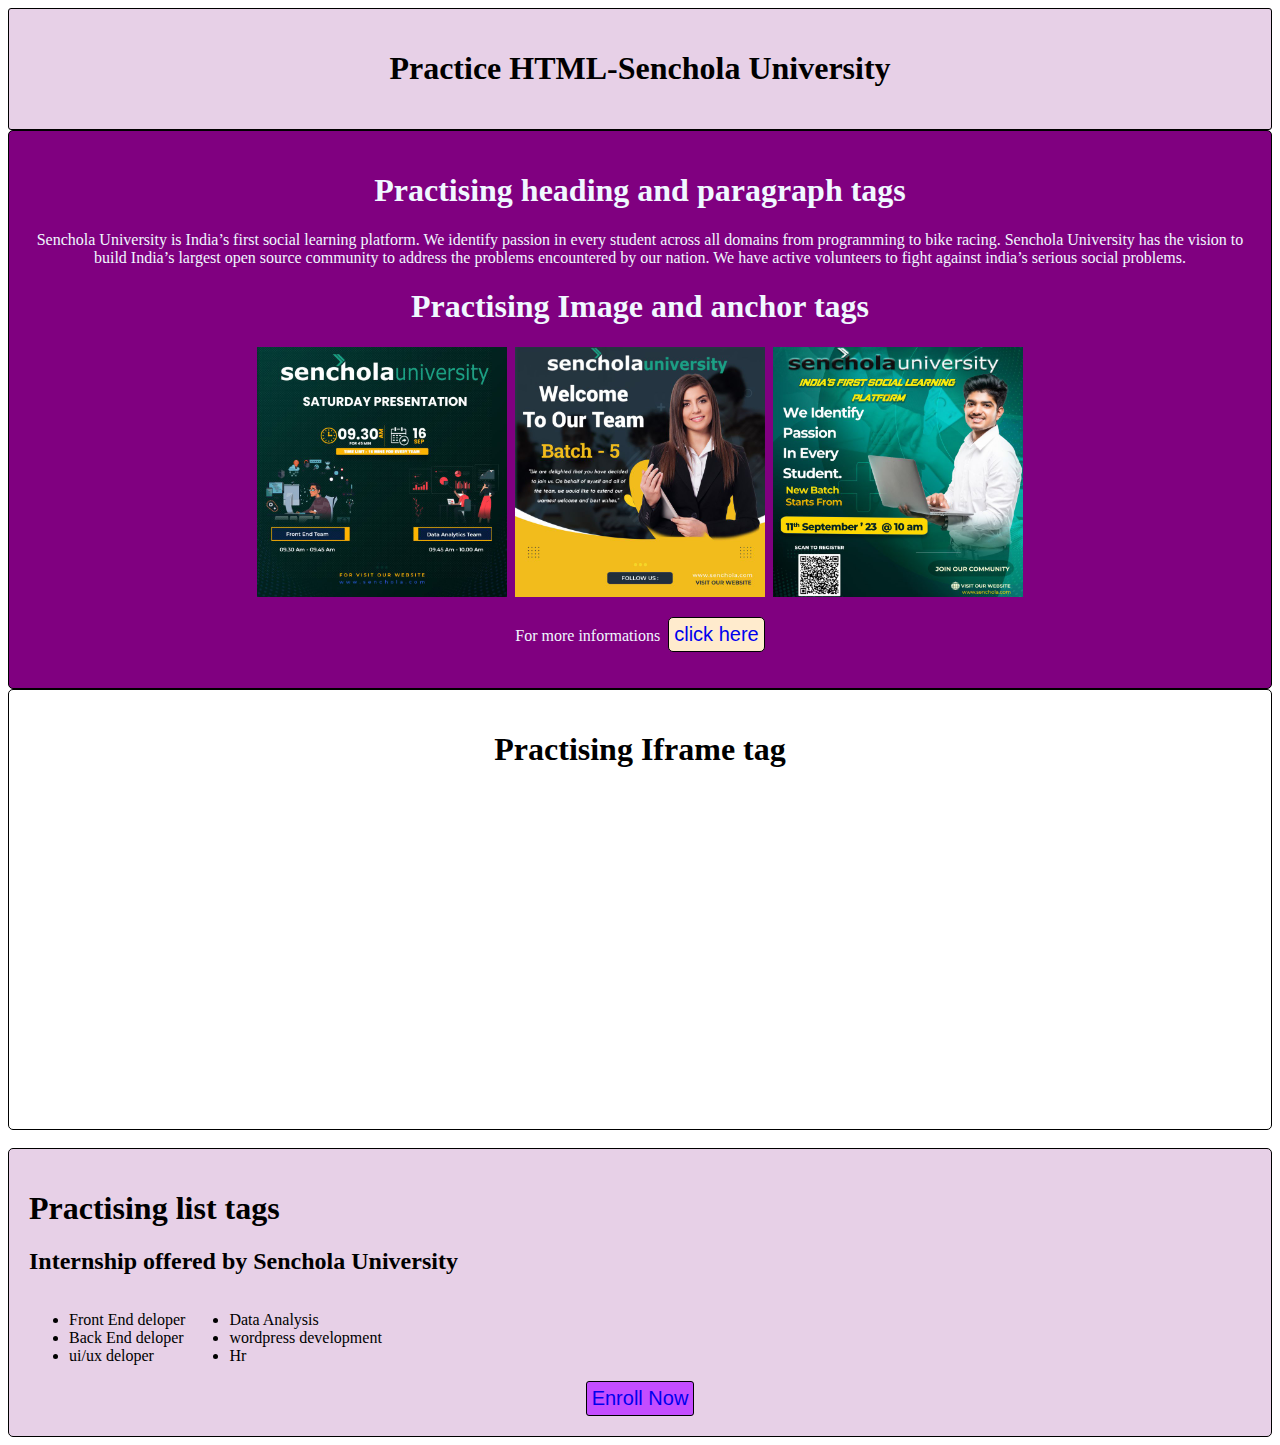
<file: index.html>
<!DOCTYPE html>
<html lang="en">
<head>
    <meta charset="UTF-8">
    <meta name="viewport" content="width=device-width, initial-scale=1.0">
    <title>HTML Practise</title>
    <link rel="icon" type="image/x-icon"   href="favicon.ico">
    <link rel="stylesheet" href="style.css">
</head>
<body>
    <div class="One"> 
        <h1>Practice HTML-Senchola University</h1>
    </div>
    <div class="two">
        <h1>Practising heading and paragraph tags</h1>
        <p>Senchola University is India’s first social learning platform. We identify passion in every student across all domains from programming to bike racing.

            Senchola University has the vision to build India’s largest open source community to address the problems encountered by our nation. 
            We have active volunteers to fight against india’s serious social problems.</p>
    
    
        <h1>Practising Image and anchor tags</h1>
        <img src="First.jpg" height="250" weight="300">&nbsp;
        <img src="Second.jpg" height="250" weight="300">&nbsp;
        <img src="Third.jpg" height="250" weight="300"><br>
        <p>For more informations&nbsp;
        <button style="border: 1px solid black;
         text-decoration: none;
         background-color:blanchedalmond;
         padding: 5px; 
         border-radius: 5px;">
         <a href="https://www.linkedin.com/company/senchola-university/?originalSubdomain=in">click here</a></button></p>
    </div>
   
    <div class="five">
        <h1>Practising Iframe tag</h1>
        <iframe width="560" height="315" src="https://www.youtube.com/embed/17rXsKNdzUU?si=t6A9W5qM1VIVIKdN" title="YouTube video player" frameborder="0" allow="accelerometer; autoplay; clipboard-write; encrypted-media; gyroscope; picture-in-picture; web-share" allowfullscreen></iframe>&nbsp;&nbsp;
        <iframe width="560" height="315" src="https://www.youtube.com/embed/uhlfzShEHxI?si=m4QOaWEmwM7dLDVK" title="YouTube video player" frameborder="0" allow="accelerometer; autoplay; clipboard-write; encrypted-media; gyroscope; picture-in-picture; web-share" allowfullscreen></iframe>
    </div><br>

    <div class="six">
        <h1>Practising list tags</h1>
        <h2>Internship offered by Senchola University</h2>
        <div class="six-one">
            <ul>
                <li>Front End deloper</li>
                <li>Back End deloper</li>
                <li>ui/ux deloper</li>
            </ul>
        </div>
        <div class="six-two">
            <ul>
                <li>Data Analysis</li>
                <li>wordpress development</li>
                <li>Hr</li>
            </ul>
        </div><br>
       <center> <button style="text-decoration: none;"><a href="login.html" target="_blank">Enroll Now</a></button></center>
        </div>
        
    

</body>
</html>
</file>
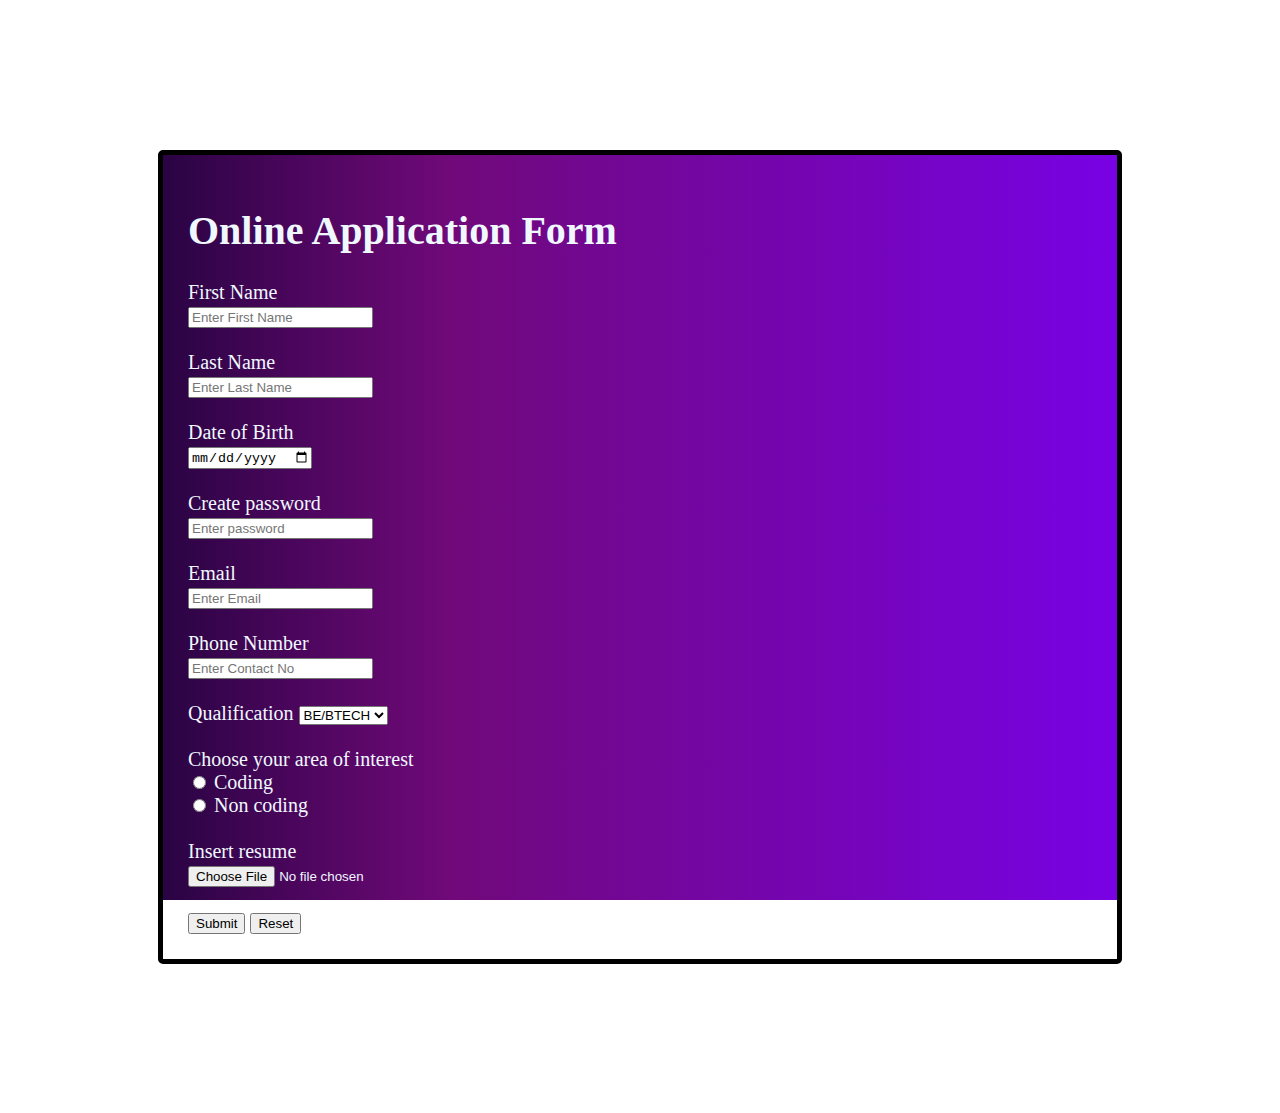
<file: form.html>
<!DOCTYPE html>
<html lang="en">
<head>
    <meta charset="UTF-8">
    <meta name="viewport" content="width=device-width, initial-scale=1.0">
    <title>online Registration Form</title>
    <link rel="icon" type="image/x-icon" href="favicon.ico">
    <link rel="stylesheet" href="style_form.css">
</head>
<body>


    <div class="demo2">
        
        <h1>Online Application Form</h1>

    <form>
         <label for="name">First Name</label><br>
        <input type="text" id="name" name="name" placeholder="Enter First Name"><br><br>
        <label for="lname">Last Name</label><br>
        <input type="text" id="lname" name="lname" placeholder="Enter Last Name"><br><br>
        
    
        <label for="DOB">Date of Birth</label><br>
        <input type="date" id="DOB" name="DOB"><br><br>
        <label for="password">Create password</label><br>
        <input type="password" id="password" name="password" placeholder="Enter password"><br><br>
        <label for="email">Email</label><br>
        <input type="email" id="email" name="email" placeholder="Enter Email"><br><br>
        <label for="phone">Phone Number</label><br>
        <input type="text" id="phone"  name="phone"  placeholder="Enter Contact No"><br><br>
        <label>Qualification</label>
        <select name="degree" id="degree">
            <option value="BE/BTECH">BE/BTECH</option>
            <option value="BSC">BSc</option>
            <option vaue="Bca">Bca</option>
            <option value="others">others</option>
        </select><br><br>
        <label for="area of interest">Choose your area of interest</label><br>
        <input type="radio" name="interest" id="interest" value="coding">
        <label for="coding">Coding</label><br>
        <input type="radio" name="interest"id="interest" value="Non Coding">
        <label for="Non coding">Non coding</label><br><br>

        <label for="add">Insert resume</label><br>
        <input type="file" id="add" name="add"><br><br>
        <button  type="submit">Submit</button>
        <button type="reset">Reset</button>
    </form>
    </div>
</body>
</html>
</file>
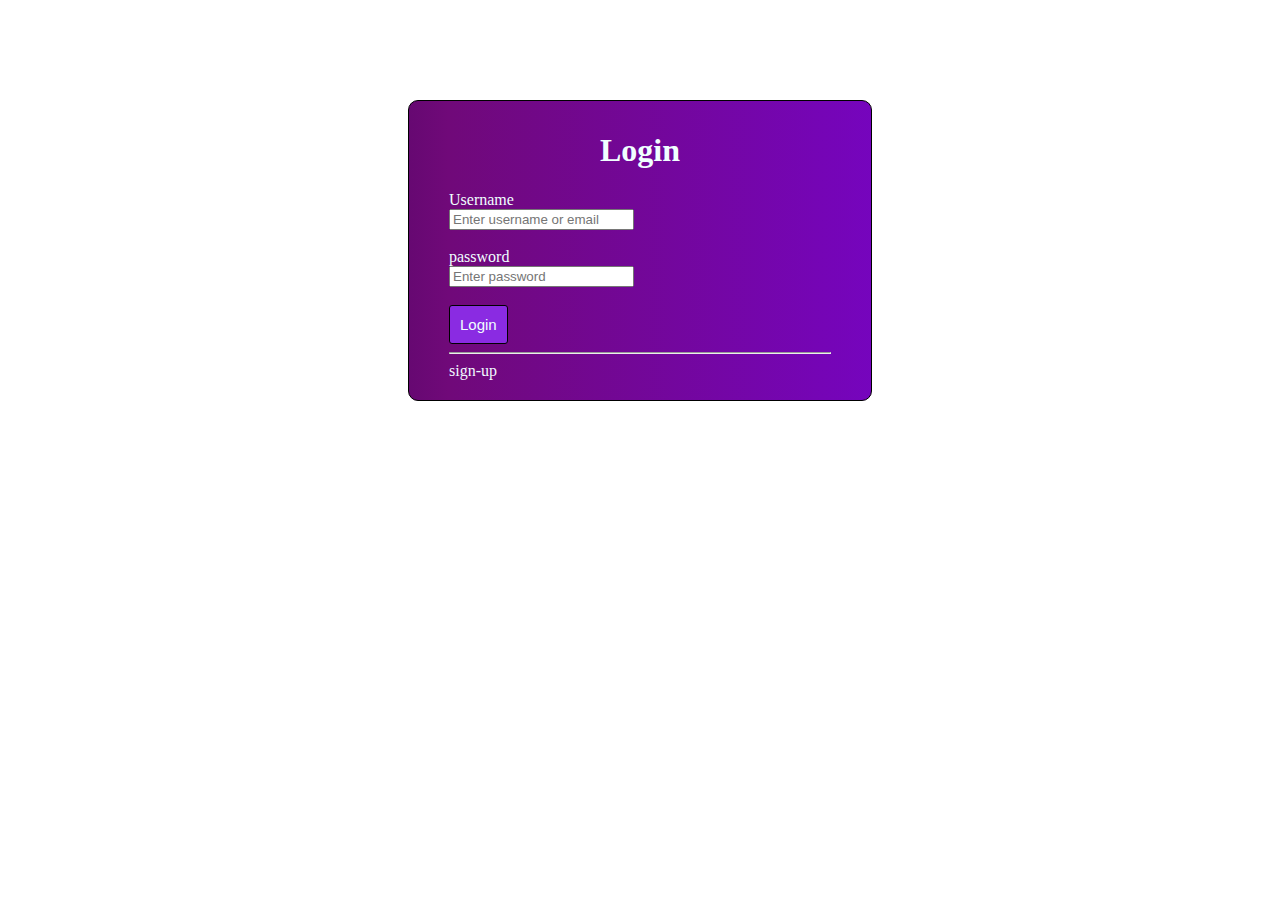
<file: login.html>
<!DOCTYPE html>
<html lang="en">
<head>
    <meta charset="UTF-8">
    <meta name="viewport" content="width=device-width, initial-scale=1.0">
    <title>Document</title>
    <link rel="stylesheet" href="login_new.css">
</head>
<body>

    <div class="one">
        <h1 style="text-align: center;">Login</h1>
    <form>
        <label for="usename">Username</label><br>
        <input type="text" id-="username" name:"username" placeholder="Enter username or email"><br><br>
        <label for="password">password</label><br>
        <input type="password" id-="password"  placeholder="Enter password"><br><br>
        <button type="submit">Login</button>
    </form><hr>

    <a href="form.html" target="_blank">sign-up</a>

</div>
</body>
</html>
</file>
<file: style.css>
.One{
    border: 1px solid black;
    border-radius: 3px;
    padding:20px;
    background-color: rgb(231, 208, 231);
    color: black;
    text-align: center;
}
.two{
    background-color: 	rgb(128,0,128);
    border: 1px solid black;
    padding:20px;
    border-radius: 5px;
    color: aliceblue;
    text-align: center;
}
.four{
    padding: 20px;
    text-align: center;
}
table,th,td{
    border: 1px solid black;
    border-collapse: collapse;
  
}
.five{
    border: 1px solid black;
    border-radius: 5px;
    padding: 20px;
    text-align: center;
}
.six{
    background-color: rgb(231, 208, 231);
    border: 1px solid black;
    padding:20px;
    border-radius: 5px;
    color: black;

}
.six-one{
    display: inline-flex;
}
.six-two{
    display: inline-flex;
}
a{
    text-align: center;
    text-decoration: none;
}
button{
    border: 1px solid black;
    border-radius: 3px;
    background-color:   #c44dff;
    font-size: 20px;
    padding: 5px;
}
</file>
<file: style_form.css>
.demo2{
    border:5px solid black;
    border-radius: 5px;
    margin:150px;
    padding:25px;
    font-size: 20px;
    background: rgb(2,0,36);
    background: linear-gradient(90deg, rgba(2,0,36,1) 0%, rgba(112,9,121,1) 35%, rgba(123,0,255,1) 100%);
    background-attachment: fixed;
    color: aliceblue;
}
</file>
<file: login_new.css>
.one{
    border: 1px solid black;
    border-radius: 10px;
    margin-left: 400px;
    margin-right: 400px;
    margin-top: 100px;
    padding-top: 10px;
    padding-left: 40px;
    padding-right: 40px;
    padding-bottom: 20px;
    background: rgb(2,0,36);
background: linear-gradient(90deg, rgba(2,0,36,1) 0%, rgba(112,9,121,1) 35%, rgba(123,0,255,1) 100%);
background-attachment: fixed;
color: azure;
}
button{
    border: 1px solid black;
    border-radius: 3px;
    background-color: blueviolet;
    color: azure;
    font-size: 15px;
    padding: 10px;

}
a{
    text-align: center;
    text-decoration: dotted;
    color: aliceblue;
}
</file>
